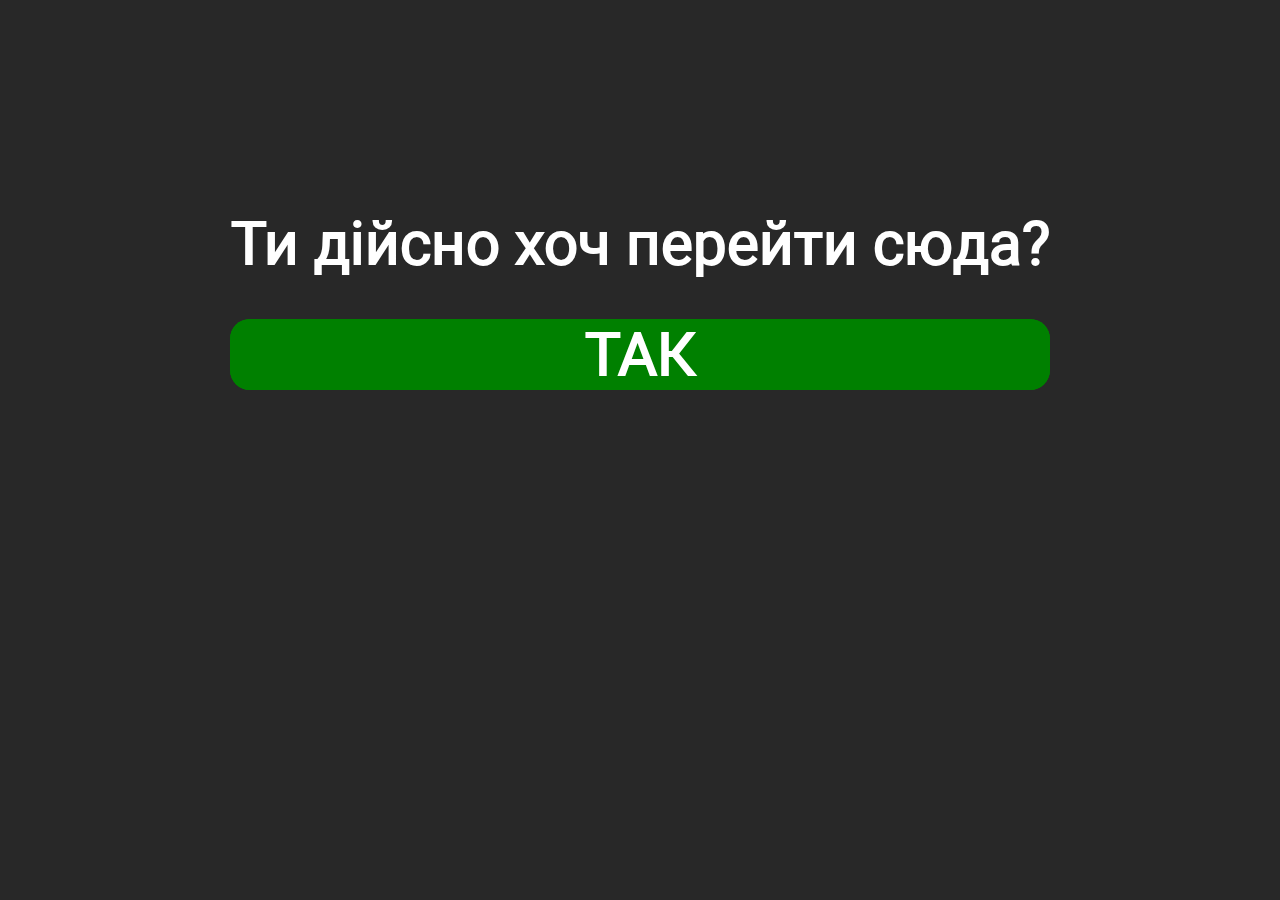
<file: index.html>
<!DOCTYPE html>
<html lang="ua" dir="ltr">
  <head>
    <meta charset="utf-8">
    <link rel="stylesheet" href="css/index,404.css">
    <link rel="icon" href="ico/index.ico">
    <title>Не роби цього!!!!!</title>
  </head>
  <body>
    <div class="div">
      <h1>Ти дійсно хоч перейти сюда?</h1>
      <a href="pages/main.html">
        <div class="button">
          <h1 class="button">ТАК</h1>
        </div>
      </a>
    </div>
  </body>
</html>
</file>
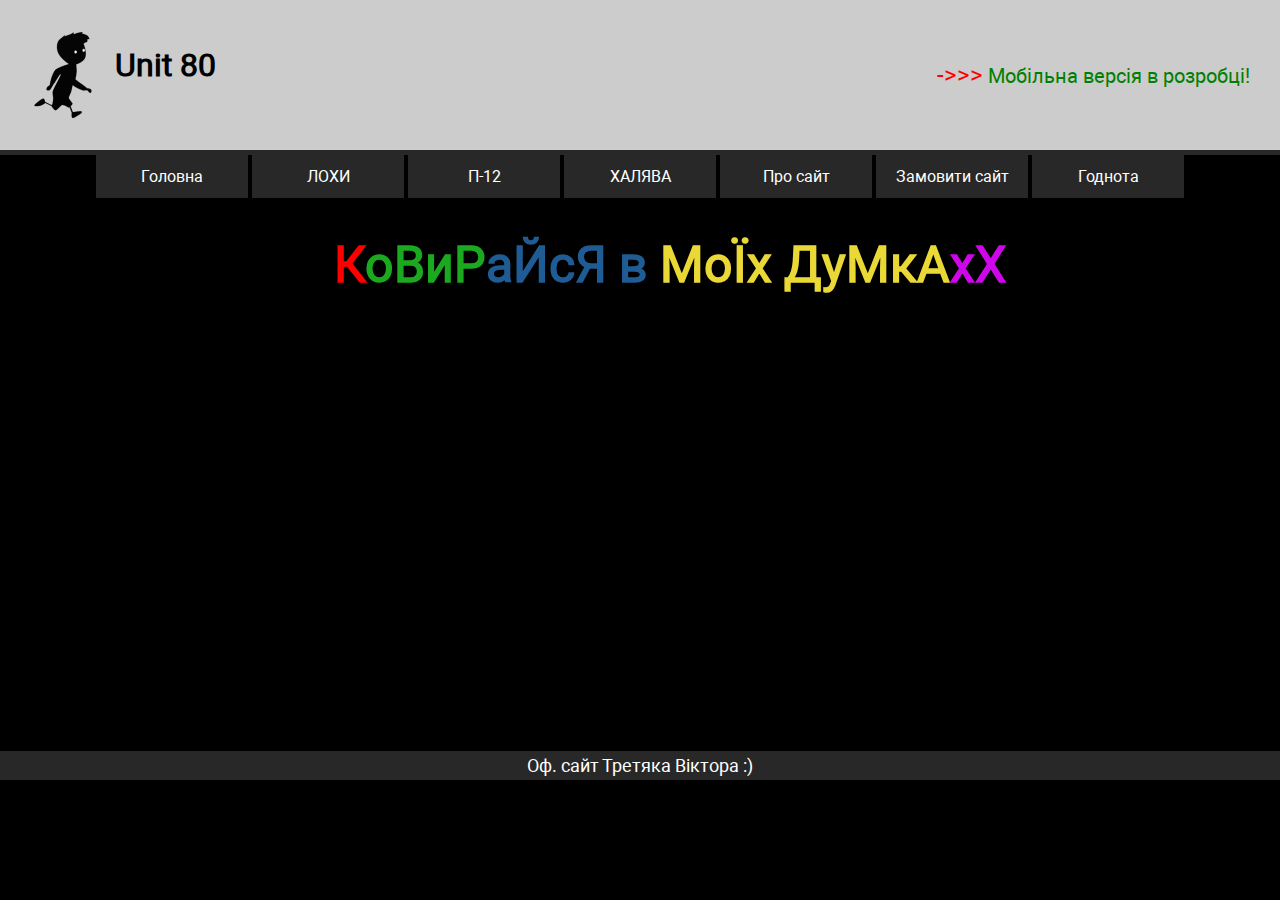
<file: pages/main.html>
<!DOCTYPE html>
<html lang="ua" dir="ltr">
  <head>
    <meta charset="utf-8">
    <link rel="stylesheet" href="../css/main.css">
    <link rel="stylesheet" href="../css/nav.css">
    <link rel="icon" href="../ico/standart.ico">
    <title>Ти тут?</title>
  </head>
  <body>
    <div class="header">
      <div class="logo">
        <img class="logoimg" src="../images/logo.png" alt="Не тре було цьго робити" height="100" width="auto">
        <h1 class="logotext">Unit 80</h1>
      </div>
      <div class="infa">
        <div class="social-button">

        </div>
        <div class="news">
          <span class="news-text"><span class="news-text-1">->>></span><span class="news-text-2"> Мобільна версія в розробці!</span></span>
        </div>
      </div>
    </div>
    <ul class="nav">
      <li><a href="">Головна</a></li>
      <li><a href="404.html">ЛОХИ</a></li>
      <li><a href="http://wolfland.ml/">П-12</a></li>
      <li><a href="404.html">ХАЛЯВА</a></li>
      <li><a href="pro-site.html">Про сайт</a></li>
      <li><a href="zamoviti-site.html">Замовити сайт</a></li>
      <li><a href="404.html">Годнота</a></li>
    </ul>
    <div class="content">
      <div class="text">
        <h1 class="h1-g-te"><span class="h1-g-te-1">К</span><span class="h1-g-te-2">оВиР</span><span class="h1-g-te-3">аЙсЯ в</span><span class="h1-g-te-4"> МоЇх ДуМкА</span><span class="h1-g-te-5">хХ</span></h1>
        <!--<table class="h1-g-ta">
          <tr>
            <td class="td-1">Обвалити економіку</td>
            <td class="td-2">Майнінг в ЖАТК</td>
            <td class="td-2">...</td>
          </tr>
          <tr>
            <td class="td-1">Хакнуть приват і гроші не собі, а нікому (зовсім нікому) багаті не зможуть вижити, а бідні так і будуть жити (торгуватися) і виживати</td>
            <td class="td-2">А чо, копійки алеж із нічого</td>
            <td class="td-2">...</td>
          </tr>
          <tr>
            <td class="td-1">16.03.2019</td>
            <td class="td-2">16.03.2019</td>
            <td class="td-2">16.03.2019</td>
          </tr>
        </table>-->
      </div>
    </div>
    <div class="footer">
      Оф. сайт Третяка Віктора :)
    </div>
  </body>
</html>
</file>
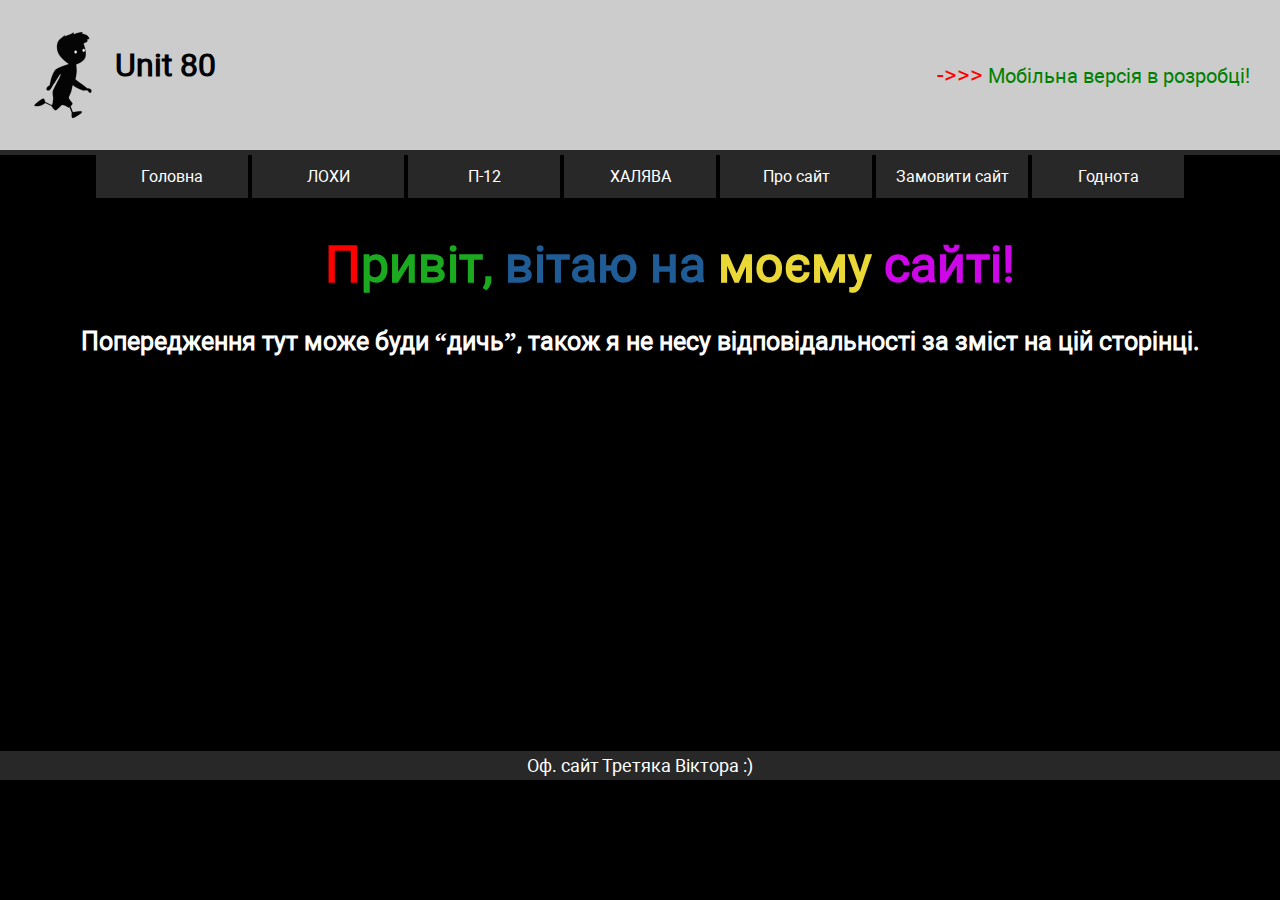
<file: pages/pro-site.html>
<!DOCTYPE html>
<html lang="ua" dir="ltr">
  <head>
    <meta charset="utf-8">
    <link rel="stylesheet" href="../css/pro-site.css">
    <link rel="stylesheet" href="../css/nav.css">
    <link rel="icon" href="../ico/standart.ico">
    <title>Ти тут?</title>
  </head>
  <body>
    <div class="header">
      <div class="logo">
        <img class="logoimg" src="../images/logo.png" alt="Не тре було цьго робити" height="100" width="auto">
        <h1 class="logotext">Unit 80</h1>
      </div>
      <div class="infa">
        <div class="social-button">

        </div>
        <div class="news">
          <span class="news-text"><span class="news-text-1">->>></span><span class="news-text-2"> Мобільна версія в розробці!</span></span>
        </div>
      </div>
    </div>
    <ul class="nav">
      <li><a href="main.html">Головна</a></li>
      <li><a href="404.html">ЛОХИ</a></li>
      <li><a href="http://wolfland.ml/">П-12</a></li>
      <li><a href="404.html">ХАЛЯВА</a></li>
      <li><a href="">Про сайт</a></li>
      <li><a href="zamoviti-site.html">Замовити сайт</a></li>
      <li><a href="404.html">Годнота</a></li>
    </ul>
    <div class="content">
      <div class="text">
        <h1 class="h1-g-te"><span class="h1-g-te-1">П</span><span class="h1-g-te-2">ривіт,</span><span class="h1-g-te-3"> вітаю на </span><span class="h1-g-te-4">моєму </span><span class="h1-g-te-5">сайті!</span></h1>
        <h2 class="h2-g-te">Попередження тут може буди “дичь”, також я не несу відповідальності за зміст на цій сторінці.</h2>
      </div>
    </div>
    <div class="footer">
      Оф. сайт Третяка Віктора :)
    </div>
  </body>
</html>
</file>
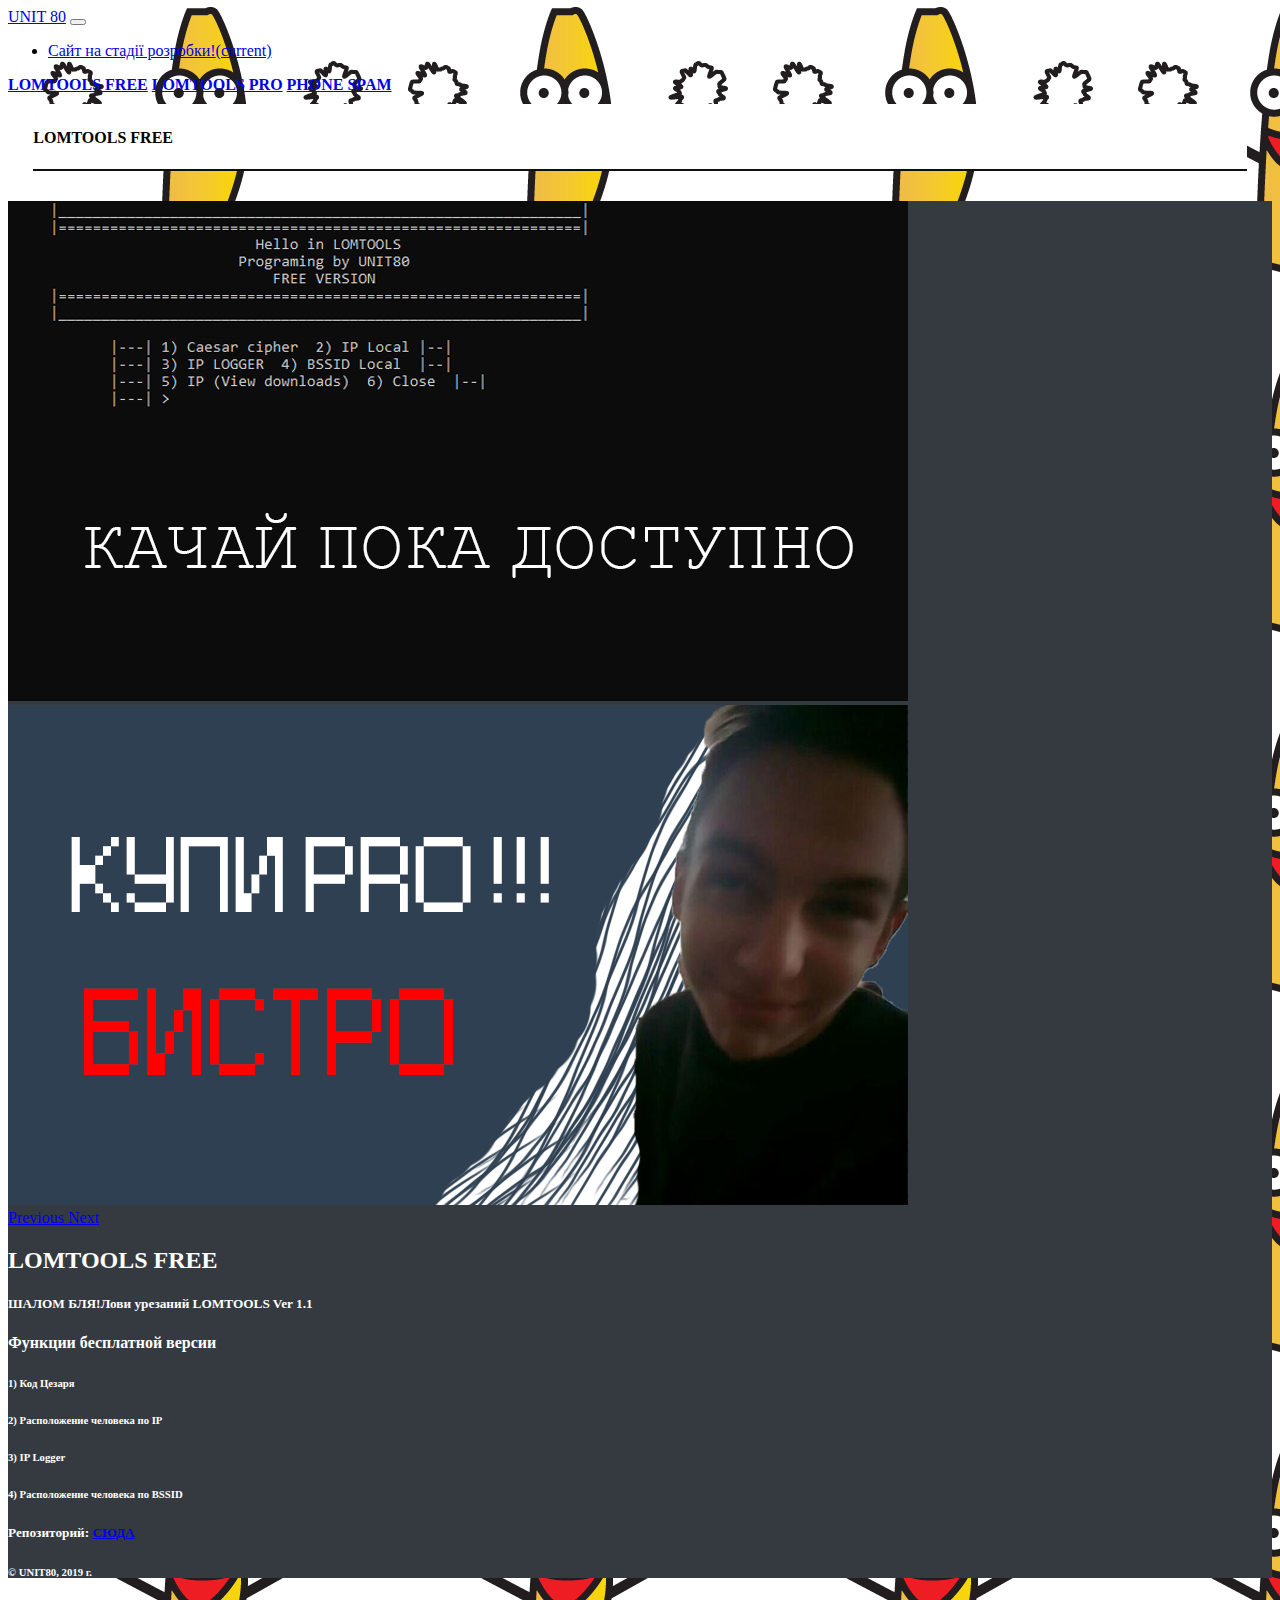
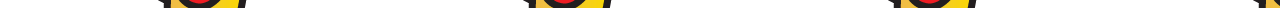
<file: pages/prog1.html>
<!doctype html>
<html lang="ua">
  <head>
    <!-- Required meta tags -->
    <meta charset="utf-8">
    <meta name="viewport" content="width=device-width, initial-scale=1, shrink-to-fit=no">

    <!-- Bootstrap CSS -->
    <link rel="stylesheet" href="https://stackpath.bootstrapcdn.com/bootstrap/4.2.1/css/bootstrap.min.css" integrity="sha384-GJzZqFGwb1QTTN6wy59ffF1BuGJpLSa9DkKMp0DgiMDm4iYMj70gZWKYbI706tWS" crossorigin="anonymous">

    <!-- CSS -->
    <link rel="stylesheet" href="progstyle.css">

    <!-- FAVICON -->
    <link rel="icon" href="favicon.ico">

    <!-- Optional JavaScript -->
    <!-- jQuery first, then Popper.js, then Bootstrap JS -->
    <script src="https://code.jquery.com/jquery-3.3.1.slim.min.js" integrity="sha384-q8i/X+965DzO0rT7abK41JStQIAqVgRVzpbzo5smXKp4YfRvH+8abtTE1Pi6jizo" crossorigin="anonymous"></script>
    <script src="https://cdnjs.cloudflare.com/ajax/libs/popper.js/1.14.6/umd/popper.min.js" integrity="sha384-wHAiFfRlMFy6i5SRaxvfOCifBUQy1xHdJ/yoi7FRNXMRBu5WHdZYu1hA6ZOblgut" crossorigin="anonymous"></script>
    <script src="https://stackpath.bootstrapcdn.com/bootstrap/4.2.1/js/bootstrap.min.js" integrity="sha384-B0UglyR+jN6CkvvICOB2joaf5I4l3gm9GU6Hc1og6Ls7i6U/mkkaduKaBhlAXv9k" crossorigin="anonymous"></script>

    <title>UNIT 80</title>
  </head>
  <body>
    <!-- NAV -->
    <nav class="navbar navbar-expand-lg navbar-dark bg-dark">
      <a class="navbar-brand" href="../index.html">UNIT 80</a>
      <button class="navbar-toggler" type="button" data-toggle="collapse" data-target="#navbarSupportedContent" aria-controls="navbarSupportedContent" aria-expanded="false" aria-label="Toggle navigation">
        <span class="navbar-toggler-icon"></span>
      </button>

      <div class="collapse navbar-collapse" id="navbarSupportedContent">
        <ul class="navbar-nav mr-auto">
          <li class="nav-item active">
            <a class="nav-link" href="#">Сайт на стадії розробки!<span class="sr-only">(current)</span></a>
          </li>
        </ul>
        <div class="btn-group" role="group" aria-label="Basic example">
          <a href="prog1.html" class="btn btn-outline-danger btn-sm"><strong>LOMTOOLS FREE</strong></a>
          <a href="prog2.html" class="btn btn-outline-danger btn-sm"><strong>LOMTOOLS PRO</strong></a>
          <a href="prog3.html" class="btn btn-outline-danger btn-sm"><strong>PHONE SPAM</strong></a>
        </div>
      </div>
    </nav>
    <!-- BLOCK-PROG -->
    <div class="container-fluid">
      <div class="row">
        <div class="col-lg-2 text-center block-logo">
          <h4 class="block-logo-t"><strong>LOMTOOLS FREE</strong> <!-- PROGRAM NAME --></h4>
        </div>
      </div>
      <div class="row">
        <div class="col-lg-10 text-center block-prog">
          <div class="block-prog-img">
            <div id="carouselExampleIndicators" class="carousel slide" data-ride="carousel">
              <div class="carousel-inner" role="listbox">
                <div class="carousel-item active">
                  <img class="d-block w-100 img-fluig" src="img/prog1/slide1.png" data-src="holder.js/900x400?theme=social" alt="First slide">
                </div>
                <div class="carousel-item">
                  <img class="d-block w-100 img-fluig" src="img/prog1/slide2.png" data-src="holder.js/900x400?theme=industrial" alt="Second slide">
                </div>
              </div>
              <a class="carousel-control-prev" href="#carouselExampleIndicators" role="button" data-slide="prev">
                <span class="carousel-control-prev-icon" aria-hidden="true"></span>
                <span class="sr-only">Previous</span>
              </a>
              <a class="carousel-control-next" href="#carouselExampleIndicators" role="button" data-slide="next">
                <span class="carousel-control-next-icon" aria-hidden="true"></span>
                <span class="sr-only">Next</span>
              </a>
            </div>
          </div>
          <div class="col-lg-12 text-center block-prog-text">
            <h2>LOMTOOLS FREE</h2>
            <p>
              <h5>ШАЛОМ БЛЯ!Лови урезаний LOMTOOLS Ver 1.1</h5>
            </p>
            <p>
              <h4>Функции бесплатной версии</h4>
              <h6>1) Код Цезаря</h6>
              <h6>2) Расположение человека по IP</h6>
              <h6>3) IP Logger</h6>
              <h6>4) Расположение человека по BSSID</h6>
            </p>
            <p>
              <h5>Репозиторий: <a href="https://github.com/unit80/lomtools.git">СЮДА</a></h5>
            </p>
          </div>
          <div class="col-lg-12 text-center block-prog-footer">
            <h6>© UNIT80, 2019 г.</h6>
          </div>
        </div>
      </div>
    </div>
  </body>
</html>
</file>
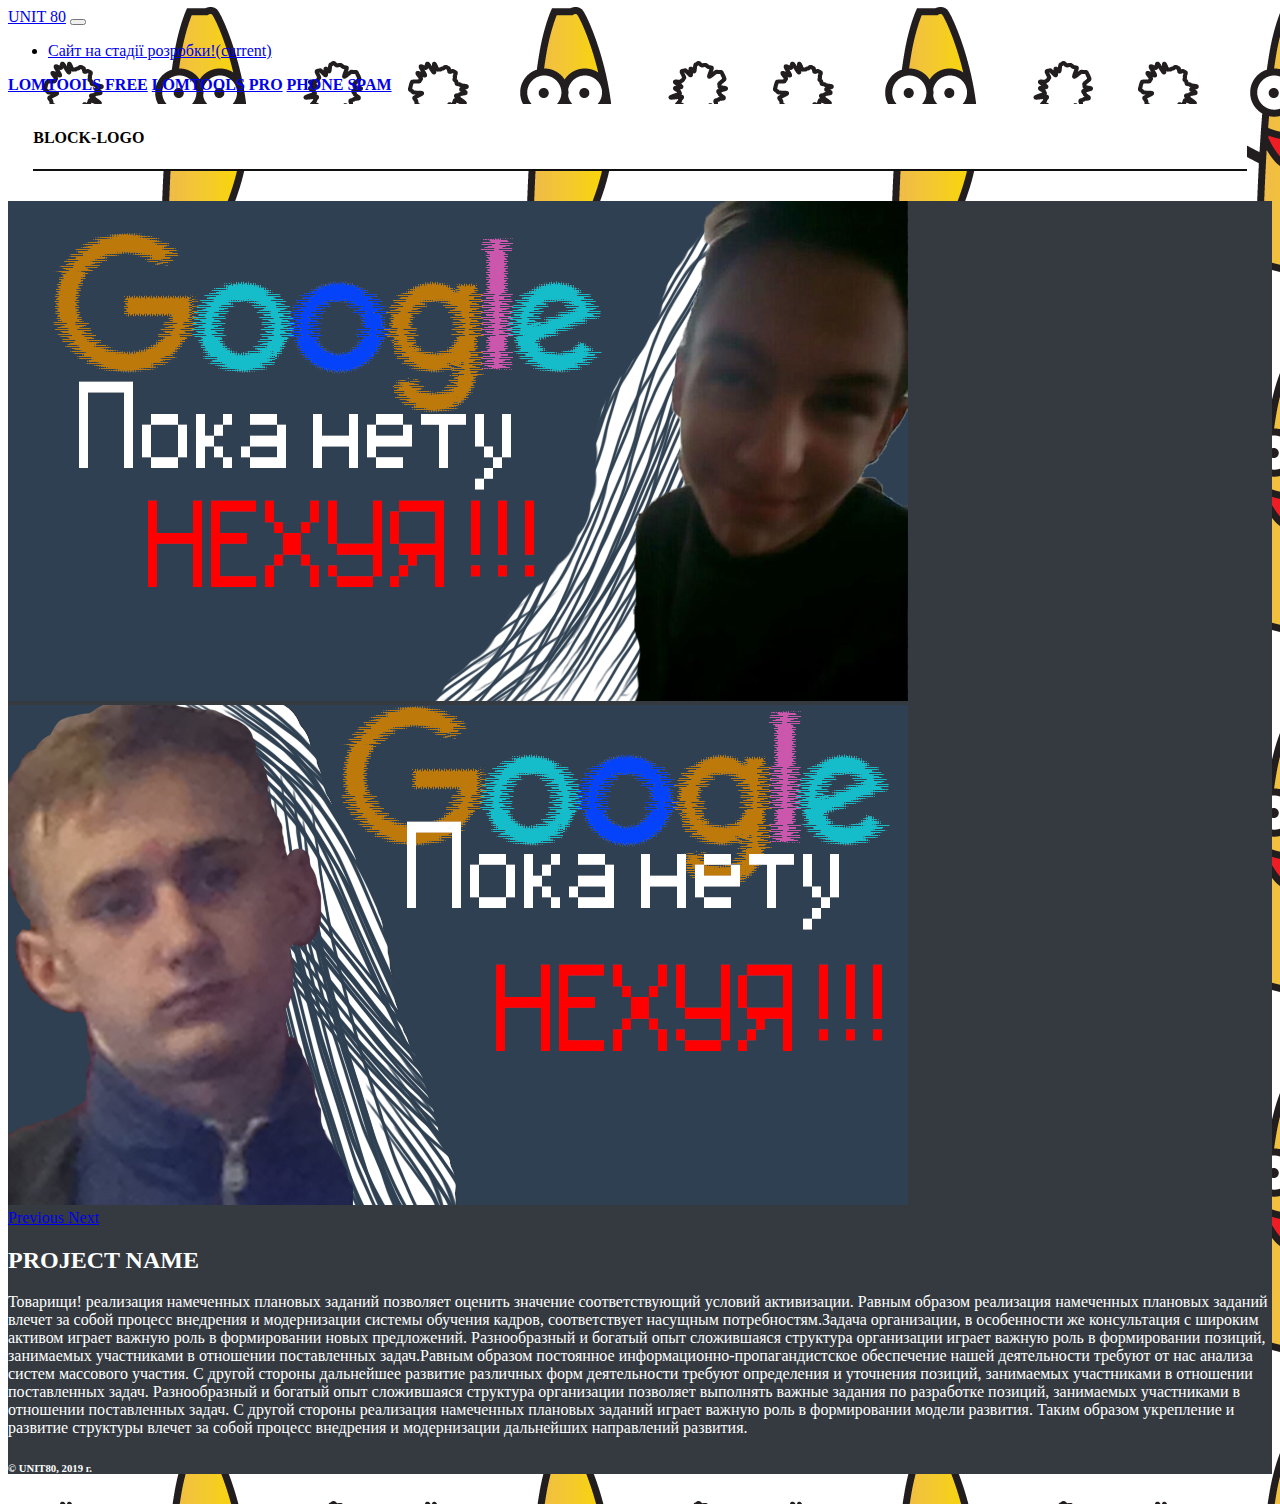
<file: pages/prog2.html>
<!doctype html>
<html lang="ua">
  <head>
    <!-- Required meta tags -->
    <meta charset="utf-8">
    <meta name="viewport" content="width=device-width, initial-scale=1, shrink-to-fit=no">

    <!-- Bootstrap CSS -->
    <link rel="stylesheet" href="https://stackpath.bootstrapcdn.com/bootstrap/4.2.1/css/bootstrap.min.css" integrity="sha384-GJzZqFGwb1QTTN6wy59ffF1BuGJpLSa9DkKMp0DgiMDm4iYMj70gZWKYbI706tWS" crossorigin="anonymous">

    <!-- CSS -->
    <link rel="stylesheet" href="progstyle.css">

    <!-- FAVICON -->
    <link rel="icon" href="favicon.ico">

    <!-- Optional JavaScript -->
    <!-- jQuery first, then Popper.js, then Bootstrap JS -->
    <script src="https://code.jquery.com/jquery-3.3.1.slim.min.js" integrity="sha384-q8i/X+965DzO0rT7abK41JStQIAqVgRVzpbzo5smXKp4YfRvH+8abtTE1Pi6jizo" crossorigin="anonymous"></script>
    <script src="https://cdnjs.cloudflare.com/ajax/libs/popper.js/1.14.6/umd/popper.min.js" integrity="sha384-wHAiFfRlMFy6i5SRaxvfOCifBUQy1xHdJ/yoi7FRNXMRBu5WHdZYu1hA6ZOblgut" crossorigin="anonymous"></script>
    <script src="https://stackpath.bootstrapcdn.com/bootstrap/4.2.1/js/bootstrap.min.js" integrity="sha384-B0UglyR+jN6CkvvICOB2joaf5I4l3gm9GU6Hc1og6Ls7i6U/mkkaduKaBhlAXv9k" crossorigin="anonymous"></script>

    <title>UNIT 80</title>
  </head>
  <body>
    <!-- NAV -->
    <nav class="navbar navbar-expand-lg navbar-dark bg-dark">
      <a class="navbar-brand" href="../index.html">UNIT 80</a>
      <button class="navbar-toggler" type="button" data-toggle="collapse" data-target="#navbarSupportedContent" aria-controls="navbarSupportedContent" aria-expanded="false" aria-label="Toggle navigation">
        <span class="navbar-toggler-icon"></span>
      </button>

      <div class="collapse navbar-collapse" id="navbarSupportedContent">
        <ul class="navbar-nav mr-auto">
          <li class="nav-item active">
            <a class="nav-link" href="#">Сайт на стадії розробки!<span class="sr-only">(current)</span></a>
          </li>
        </ul>
        <div class="btn-group" role="group" aria-label="Basic example">
          <a href="prog1.html" class="btn btn-outline-danger btn-sm"><strong>LOMTOOLS FREE</strong></a>
          <a href="prog2.html" class="btn btn-outline-danger btn-sm"><strong>LOMTOOLS PRO</strong></a>
          <a href="prog3.html" class="btn btn-outline-danger btn-sm"><strong>PHONE SPAM</strong></a>
        </div>
      </div>
    </nav>
    <!-- BLOCK-PROG -->
    <div class="container-fluid">
      <div class="row">
        <div class="col-lg-2 text-center block-logo">
          <h4 class="block-logo-t"><strong>BLOCK-LOGO</strong> <!-- PROGRAM NAME --></h4>
        </div>
      </div>
      <div class="row">
        <div class="col-lg-10 text-center block-prog">
          <div class="block-prog-img">
            <div id="carouselExampleIndicators" class="carousel slide" data-ride="carousel">
              <div class="carousel-inner" role="listbox">
                <div class="carousel-item active">
                  <img class="d-block w-100 img-fluig" src="img/prog2/slide1.png" data-src="holder.js/900x400?theme=social" alt="First slide">
                </div>
                <div class="carousel-item">
                  <img class="d-block w-100 img-fluig" src="img/prog2/slide2.png" data-src="holder.js/900x400?theme=industrial" alt="Second slide">
                </div>
              </div>
              <a class="carousel-control-prev" href="#carouselExampleIndicators" role="button" data-slide="prev">
                <span class="carousel-control-prev-icon" aria-hidden="true"></span>
                <span class="sr-only">Previous</span>
              </a>
              <a class="carousel-control-next" href="#carouselExampleIndicators" role="button" data-slide="next">
                <span class="carousel-control-next-icon" aria-hidden="true"></span>
                <span class="sr-only">Next</span>
              </a>
            </div>
          </div>
          <div class="col-lg-12 text-center block-prog-text">
            <h2>PROJECT NAME</h2>
            <p>Товарищи! реализация намеченных плановых заданий позволяет оценить значение соответствующий условий активизации. Равным образом реализация намеченных плановых заданий влечет за собой процесс внедрения и модернизации системы обучения кадров, соответствует насущным потребностям.Задача организации, в особенности же консультация с широким активом играет важную роль в формировании новых предложений. Разнообразный и богатый опыт сложившаяся структура организации играет важную роль в формировании позиций, занимаемых участниками в отношении поставленных задач.Равным образом постоянное информационно-пропагандистское обеспечение нашей деятельности требуют от нас анализа систем массового участия. С другой стороны дальнейшее развитие различных форм деятельности требуют определения и уточнения позиций, занимаемых участниками в отношении поставленных задач. Разнообразный и богатый опыт сложившаяся структура организации позволяет выполнять важные задания по разработке позиций, занимаемых участниками в отношении поставленных задач. С другой стороны реализация намеченных плановых заданий играет важную роль в формировании модели развития. Таким образом укрепление и развитие структуры влечет за собой процесс внедрения и модернизации дальнейших направлений развития.
            </p>
          </div>
          <div class="col-lg-12 text-center block-prog-footer">
            <h6>© UNIT80, 2019 г.</h6>
          </div>
        </div>
      </div>
    </div>
  </body>
</html>
</file>
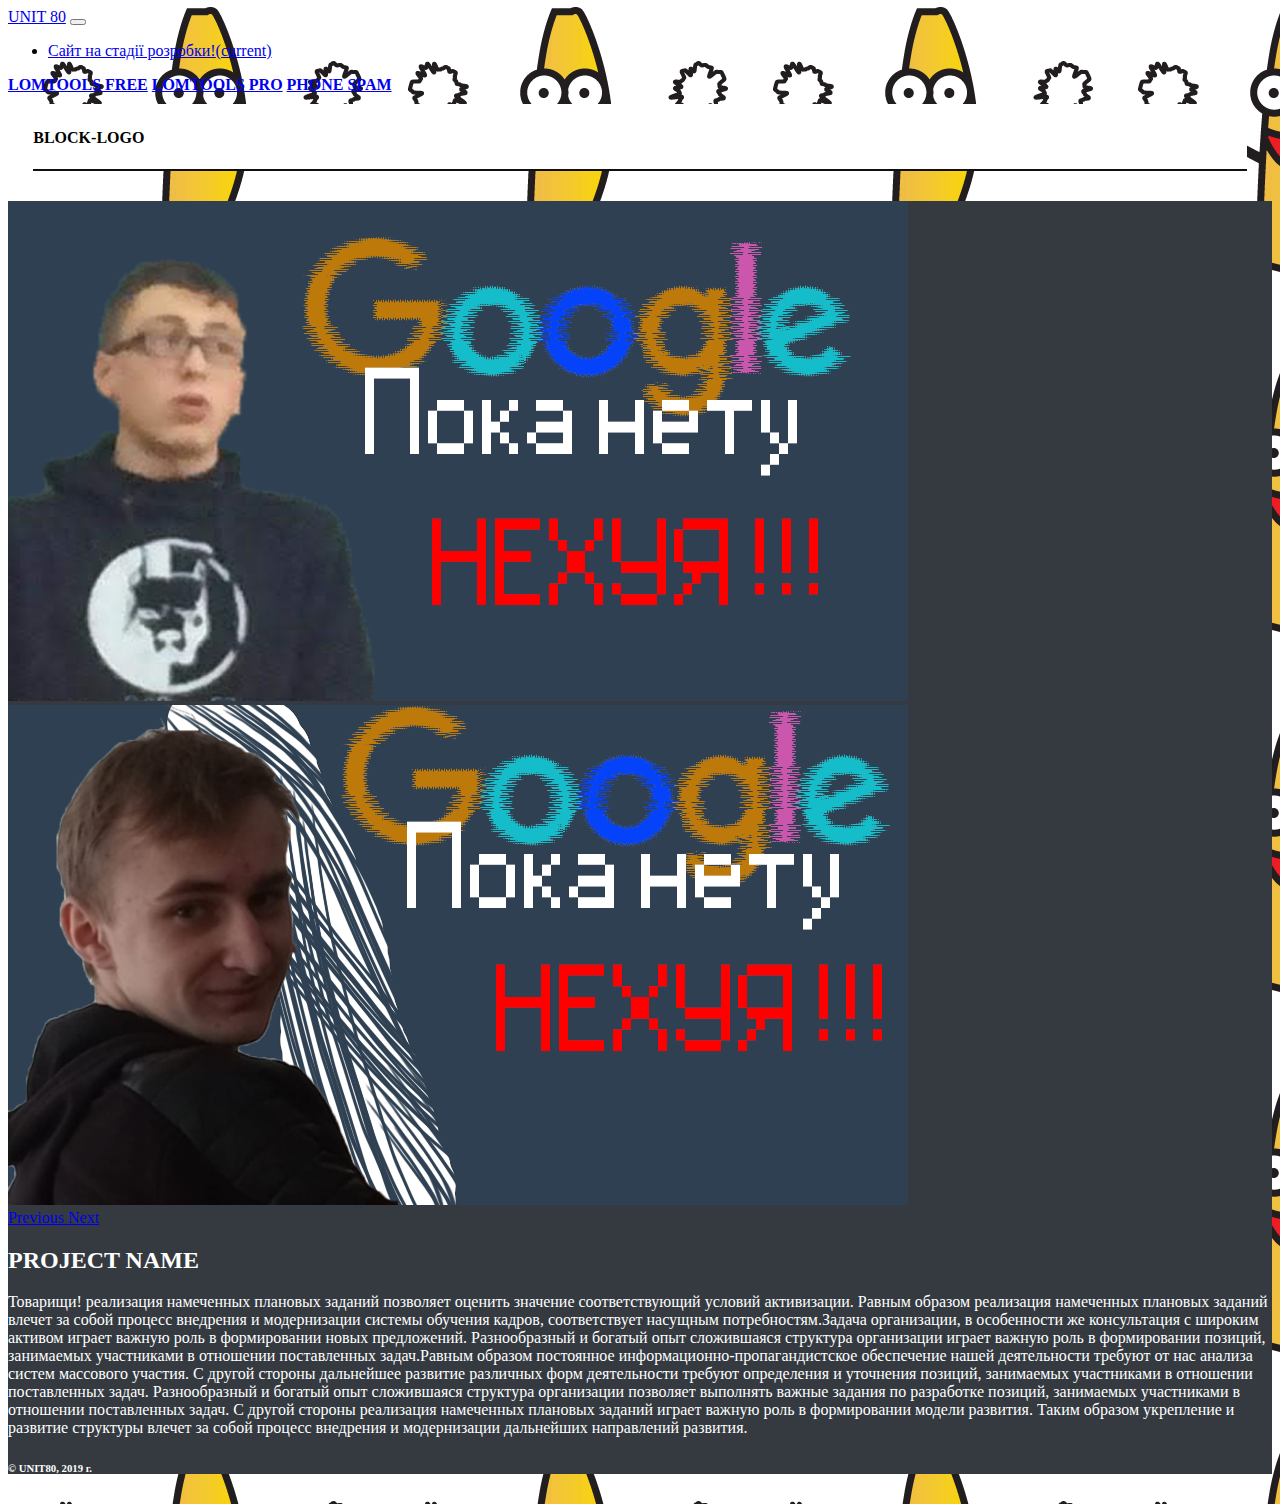
<file: pages/prog3.html>
<!doctype html>
<html lang="ua">
  <head>
    <!-- Required meta tags -->
    <meta charset="utf-8">
    <meta name="viewport" content="width=device-width, initial-scale=1, shrink-to-fit=no">

    <!-- Bootstrap CSS -->
    <link rel="stylesheet" href="https://stackpath.bootstrapcdn.com/bootstrap/4.2.1/css/bootstrap.min.css" integrity="sha384-GJzZqFGwb1QTTN6wy59ffF1BuGJpLSa9DkKMp0DgiMDm4iYMj70gZWKYbI706tWS" crossorigin="anonymous">

    <!-- CSS -->
    <link rel="stylesheet" href="progstyle.css">

    <!-- FAVICON -->
    <link rel="icon" href="favicon.ico">

    <!-- Optional JavaScript -->
    <!-- jQuery first, then Popper.js, then Bootstrap JS -->
    <script src="https://code.jquery.com/jquery-3.3.1.slim.min.js" integrity="sha384-q8i/X+965DzO0rT7abK41JStQIAqVgRVzpbzo5smXKp4YfRvH+8abtTE1Pi6jizo" crossorigin="anonymous"></script>
    <script src="https://cdnjs.cloudflare.com/ajax/libs/popper.js/1.14.6/umd/popper.min.js" integrity="sha384-wHAiFfRlMFy6i5SRaxvfOCifBUQy1xHdJ/yoi7FRNXMRBu5WHdZYu1hA6ZOblgut" crossorigin="anonymous"></script>
    <script src="https://stackpath.bootstrapcdn.com/bootstrap/4.2.1/js/bootstrap.min.js" integrity="sha384-B0UglyR+jN6CkvvICOB2joaf5I4l3gm9GU6Hc1og6Ls7i6U/mkkaduKaBhlAXv9k" crossorigin="anonymous"></script>

    <title>UNIT 80</title>
  </head>
  <body>
    <!-- NAV -->
    <nav class="navbar navbar-expand-lg navbar-dark bg-dark">
      <a class="navbar-brand" href="../index.html">UNIT 80</a>
      <button class="navbar-toggler" type="button" data-toggle="collapse" data-target="#navbarSupportedContent" aria-controls="navbarSupportedContent" aria-expanded="false" aria-label="Toggle navigation">
        <span class="navbar-toggler-icon"></span>
      </button>

      <div class="collapse navbar-collapse" id="navbarSupportedContent">
        <ul class="navbar-nav mr-auto">
          <li class="nav-item active">
            <a class="nav-link" href="#">Сайт на стадії розробки!<span class="sr-only">(current)</span></a>
          </li>
        </ul>
        <div class="btn-group" role="group" aria-label="Basic example">
          <a href="prog1.html" class="btn btn-outline-danger btn-sm"><strong>LOMTOOLS FREE</strong></a>
          <a href="prog2.html" class="btn btn-outline-danger btn-sm"><strong>LOMTOOLS PRO</strong></a>
          <a href="prog3.html" class="btn btn-outline-danger btn-sm"><strong>PHONE SPAM</strong></a>
        </div>
      </div>
    </nav>
    <!-- BLOCK-PROG -->
    <div class="container-fluid">
      <div class="row">
        <div class="col-lg-2 text-center block-logo">
          <h4 class="block-logo-t"><strong>BLOCK-LOGO</strong> <!-- PROGRAM NAME --></h4>
        </div>
      </div>
      <div class="row">
        <div class="col-lg-10 text-center block-prog">
          <div class="block-prog-img">
            <div id="carouselExampleIndicators" class="carousel slide" data-ride="carousel">
              <div class="carousel-inner" role="listbox">
                <div class="carousel-item active">
                  <img class="d-block w-100 img-fluig" src="img/prog3/slide1.png" data-src="holder.js/900x400?theme=social" alt="First slide">
                </div>
                <div class="carousel-item">
                  <img class="d-block w-100 img-fluig" src="img/prog3/slide2.png" data-src="holder.js/900x400?theme=industrial" alt="Second slide">
                </div>
              </div>
              <a class="carousel-control-prev" href="#carouselExampleIndicators" role="button" data-slide="prev">
                <span class="carousel-control-prev-icon" aria-hidden="true"></span>
                <span class="sr-only">Previous</span>
              </a>
              <a class="carousel-control-next" href="#carouselExampleIndicators" role="button" data-slide="next">
                <span class="carousel-control-next-icon" aria-hidden="true"></span>
                <span class="sr-only">Next</span>
              </a>
            </div>
          </div>
          <div class="col-lg-12 text-center block-prog-text">
            <h2>PROJECT NAME</h2>
            <p>Товарищи! реализация намеченных плановых заданий позволяет оценить значение соответствующий условий активизации. Равным образом реализация намеченных плановых заданий влечет за собой процесс внедрения и модернизации системы обучения кадров, соответствует насущным потребностям.Задача организации, в особенности же консультация с широким активом играет важную роль в формировании новых предложений. Разнообразный и богатый опыт сложившаяся структура организации играет важную роль в формировании позиций, занимаемых участниками в отношении поставленных задач.Равным образом постоянное информационно-пропагандистское обеспечение нашей деятельности требуют от нас анализа систем массового участия. С другой стороны дальнейшее развитие различных форм деятельности требуют определения и уточнения позиций, занимаемых участниками в отношении поставленных задач. Разнообразный и богатый опыт сложившаяся структура организации позволяет выполнять важные задания по разработке позиций, занимаемых участниками в отношении поставленных задач. С другой стороны реализация намеченных плановых заданий играет важную роль в формировании модели развития. Таким образом укрепление и развитие структуры влечет за собой процесс внедрения и модернизации дальнейших направлений развития.
            </p>
          </div>
          <div class="col-lg-12 text-center block-prog-footer">
            <h6>© UNIT80, 2019 г.</h6>
          </div>
        </div>
      </div>
    </div>
  </body>
</html>
</file>
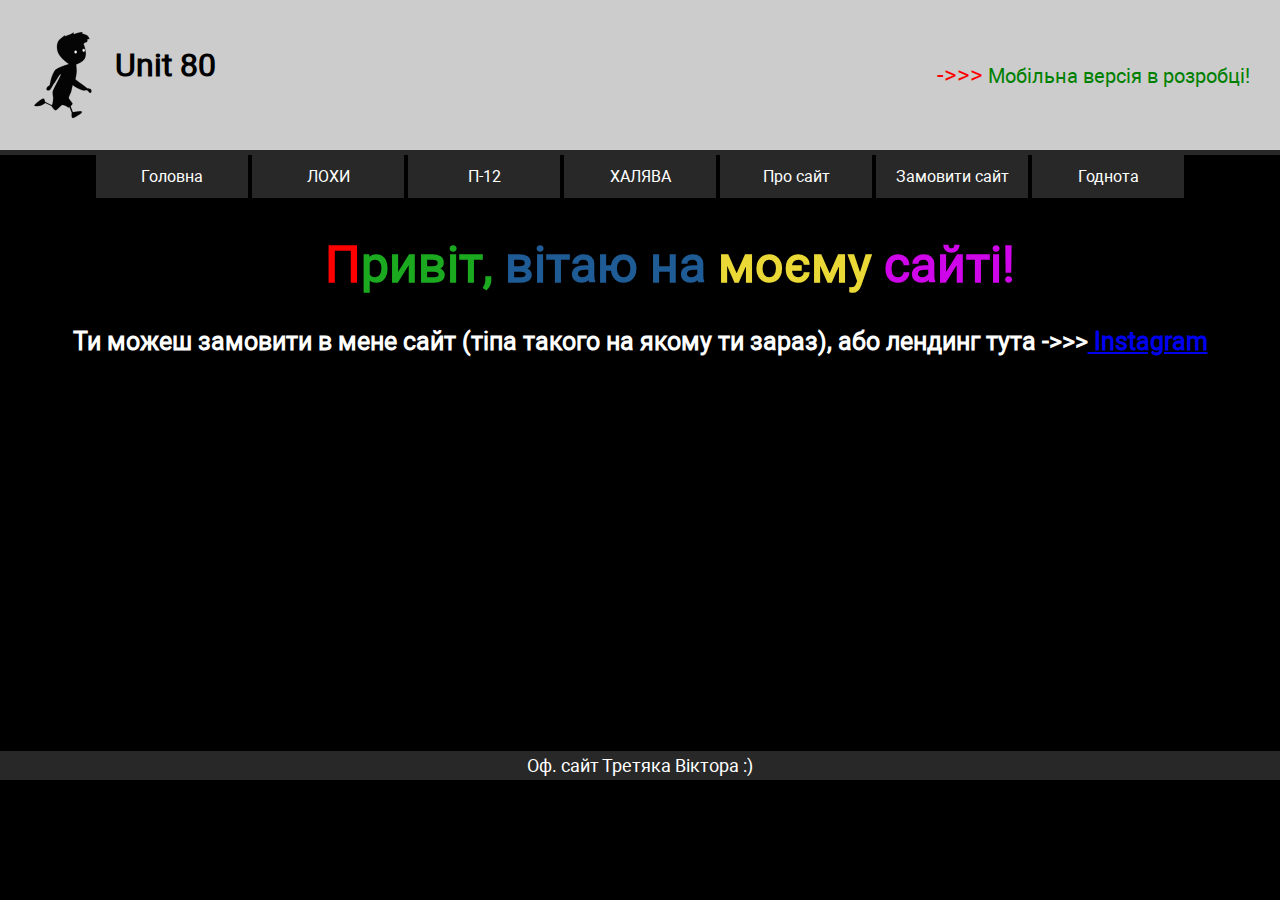
<file: pages/zamoviti-site.html>
<!DOCTYPE html>
<html lang="ua" dir="ltr">
  <head>
    <meta charset="utf-8">
    <link rel="stylesheet" href="../css/zamoviti-site.css">
    <link rel="stylesheet" href="../css/nav.css">
    <link rel="icon" href="../ico/standart.ico">
    <title>Ти тут?</title>
  </head>
  <body>
    <div class="header">
      <div class="logo">
        <img class="logoimg" src="../images/logo.png" alt="Не тре було цьго робити" height="100" width="auto">
        <h1 class="logotext">Unit 80</h1>
      </div>
      <div class="infa">
        <div class="social-button">

        </div>
        <div class="news">
          <span class="news-text"><span class="news-text-1">->>></span><span class="news-text-2"> Мобільна версія в розробці!</span></span>
        </div>
      </div>
    </div>
    <ul class="nav">
      <li><a href="main.html">Головна</a></li>
      <li><a href="404.html">ЛОХИ</a></li>
      <li><a href="http://wolfland.ml/">П-12</a></li>
      <li><a href="404.html">ХАЛЯВА</a></li>
      <li><a href="pro-site.html">Про сайт</a></li>
      <li><a href="">Замовити сайт</a></li>
      <li><a href="404.html">Годнота</a></li>
    </ul>
    <div class="content">
      <div class="text">
        <h1 class="h1-g-te"><span class="h1-g-te-1">П</span><span class="h1-g-te-2">ривіт,</span><span class="h1-g-te-3"> вітаю на </span><span class="h1-g-te-4">моєму </span><span class="h1-g-te-5">сайті!</span></h1>
        <h2 class="h2-g-te">Ти можеш замовити в мене сайт (тіпа такого на якому ти зараз), або лендинг тута ->>><a href="https://www.instagram.com/_unit_80_/"> Instagram</a></h2>
      </div>
    </div>
    <div class="footer">
      Оф. сайт Третяка Віктора :)
    </div>
  </body>
</html>
</file>
<file: css/index,404.css>
@font-face {
  font-family: 'Roboto';
  src: url('../fonts/Roboto.ttf') format('truetype');
  font-weight: normal;
  font-style: normal;
}

body {
  background: #282828;
}

.div {
  text-align: center;
  font-family: 'Roboto';
  padding-top: 160px;
  margin: auto;
  width: 820px;
}

.button {
  border-radius: 20px;
  color: white;
  background: green;
}

.button:hover {
  background: #009100;
}

a {
  text-align: center;
  text-decoration: none;
}

h1 {
  font-size: 60px;
  color: white;
}
</file>
<file: css/main.css>
@font-face {
  font-family: 'Roboto';
  src: url('../fonts/Roboto.ttf') format('truetype');
  font-weight: normal;
  font-style: normal;
}

body {
  background: black;
  margin: 0;
}

.header {
  font-family: 'Roboto';
  display: flex;
  justify-content: space-between;
  align-items: center;
  background: #cccccc;
  border-bottom: 5px solid #282828;
  height: 150px;
}

.logo {
  float: left;
  margin-left: 13px;
}

.logoimg {
  float: left;
}

.logotext {
  float: right;
  margin-left: 2px;
}

.info {
  float: right;
}

.news {
  margin-right: 30px;
}

.news-text-1 {
  font-size: 24px;
  color: red;
}

.news-text-2 {
  font-size: 20px;
  color: green;
}

.navbar {
  background: black;
  height: 35px;
}

.text {
  margin: 15px;
  width: auto;
  height: 500px;
}

.footer {
  clear: both;
  color: white;
  text-align: center;
  font-size: 18px;
  background: #282828;
  font-family: 'Roboto';
  padding: 4px;
}

.h1-g-te {
  text-align: center;
  margin-left: 60px;
  font-family: 'Roboto';
  color: white;
  font-size: 50px;
}

.h1-g-ta {
  font-family: 'Roboto';
  color: white;
  margin-left: 60px;
  font-size: 30px;
  text-align: center;
}

.td-2 {
  padding-left: 10px;
}

.social-button {
  float: right;
}

.h1-g-te-1 {
  color: red;
}

.h1-g-te-2 {
  color: #1AA91F;
}

.h1-g-te-3 {
  color: #1F5B94;
}

.h1-g-te-4 {
  color: #EAD837;
}

.h1-g-te-5 {
  color: #CF05EA;
}
</file>
<file: css/nav.css>
@font-face {
  font-family: 'Roboto';
  src: url('../fonts/Roboto.ttf') format('truetype');
  font-weight: normal;
  font-style: normal;
}

ul.nav {
  margin: 0px;
  padding: 0px;
  list-style: none;
  text-align: center;
  background: black;
}

.nav li {
  display: inline;
}

ul.nav a {
  font-family: 'Roboto';
  display: inline-block;
  width: 8em;
  padding: 12px;
  background: #282828;
  text-decoration: none;
  color: white;
  text-align: center;
  border-bottom: 4px solid black;
}

ul.nav a:hover {
  border-bottom: 4px solid #474747;
}
</file>
<file: css/pro-site.css>
@font-face {
  font-family: 'Roboto';
  src: url('../fonts/Roboto.ttf') format('truetype');
  font-weight: normal;
  font-style: normal;
}

body {
  background: black;
  margin: 0;
}

.header {
  font-family: 'Roboto';
  display: flex;
  justify-content: space-between;
  align-items: center;
  background: #cccccc;
  border-bottom: 5px solid #282828;
  height: 150px;
}

.logo {
  float: left;
  margin-left: 13px;
}

.logoimg {
  float: left;
}

.logotext {
  float: right;
  margin-left: 2px;
}

.info {
  float: right;
}

.news {
  margin-right: 30px;
}

.news-text-1 {
  font-size: 24px;
  color: red;
}

.news-text-2 {
  font-size: 20px;
  color: green;
}

.navbar {
  background: black;
  height: 35px;
}

.text {
  margin: 15px;
  width: auto;
  height: 500px;
}

.footer {
  clear: both;
  color: white;
  text-align: center;
  font-size: 18px;
  background: #282828;
  font-family: 'Roboto';
  padding: 4px;
}

.h1-g-te {
  text-align: center;
  margin-left: 60px;
  font-family: 'Roboto';
  color: white;
  font-size: 50px;
}

.h1-g-ta {
  font-family: 'Roboto';
  color: white;
  margin-left: 60px;
  font-size: 30px;
  text-align: center;
}

.h2-g-te {
  font-family: 'Roboto';
  color: white;
  font-size: 25px;
  text-align: center;
}

.social-button {
  float: right;
}

.h1-g-te-1 {
  color: red;
}

.h1-g-te-2 {
  color: #1AA91F;
}

.h1-g-te-3 {
  color: #1F5B94;
}

.h1-g-te-4 {
  color: #EAD837;
}

.h1-g-te-5 {
  color: #CF05EA;
}
</file>
<file: pages/progstyle.css>
body {
  background: url("fon2.gif");
}

.block-logo {
  border-bottom: 2px solid #111011;
  padding-top: 4px;
  margin-left: 2%;
  margin-right: 2%;
  margin-top: 10px;
  background: #FFFFFF;
}

.block-logo-t {
  color: black;
}

.block-prog {
  height: auto;
  background: #343A40;
  margin: auto;
  margin-top: 30px;
  margin-bottom: 30px;
}

.block-prog-img {
  margin-top: 20px;
  margin-bottom: 20px;
}

.block-prog-text {
  color: #FFFFFF;
  margin-bottom: 20px;
}

.block-prog-footer {
  color: white;
}
</file>
<file: css/zamoviti-site.css>
@font-face {
  font-family: 'Roboto';
  src: url('../fonts/Roboto.ttf') format('truetype');
  font-weight: normal;
  font-style: normal;
}

body {
  background: black;
  margin: 0;
}

.header {
  font-family: 'Roboto';
  display: flex;
  justify-content: space-between;
  align-items: center;
  background: #cccccc;
  border-bottom: 5px solid #282828;
  height: 150px;
}

.logo {
  float: left;
  margin-left: 13px;
}

.logoimg {
  float: left;
}

.logotext {
  float: right;
  margin-left: 2px;
}

.info {
  float: right;
}

.news {
  margin-right: 30px;
}

.news-text-1 {
  font-size: 24px;
  color: red;
}

.news-text-2 {
  font-size: 20px;
  color: green;
}

.navbar {
  background: black;
  height: 35px;
}

.text {
  margin: 15px;
  width: auto;
  height: 500px;
}

.footer {
  clear: both;
  color: white;
  text-align: center;
  font-size: 18px;
  background: #282828;
  font-family: 'Roboto';
  padding: 4px;
}

.h1-g-te {
  text-align: center;
  margin-left: 60px;
  font-family: 'Roboto';
  color: white;
  font-size: 50px;
}

.h1-g-ta {
  font-family: 'Roboto';
  color: white;
  margin-left: 60px;
  font-size: 30px;
  text-align: center;
}

.h2-g-te {
  font-family: 'Roboto';
  color: white;
  font-size: 25px;
  text-align: center;
  text-decoration: none;
}

.social-button {
  float: right;
}

.h1-g-te-1 {
  color: red;
}

.h1-g-te-2 {
  color: #1AA91F;
}

.h1-g-te-3 {
  color: #1F5B94;
}

.h1-g-te-4 {
  color: #EAD837;
}

.h1-g-te-5 {
  color: #CF05EA;
}
</file>
